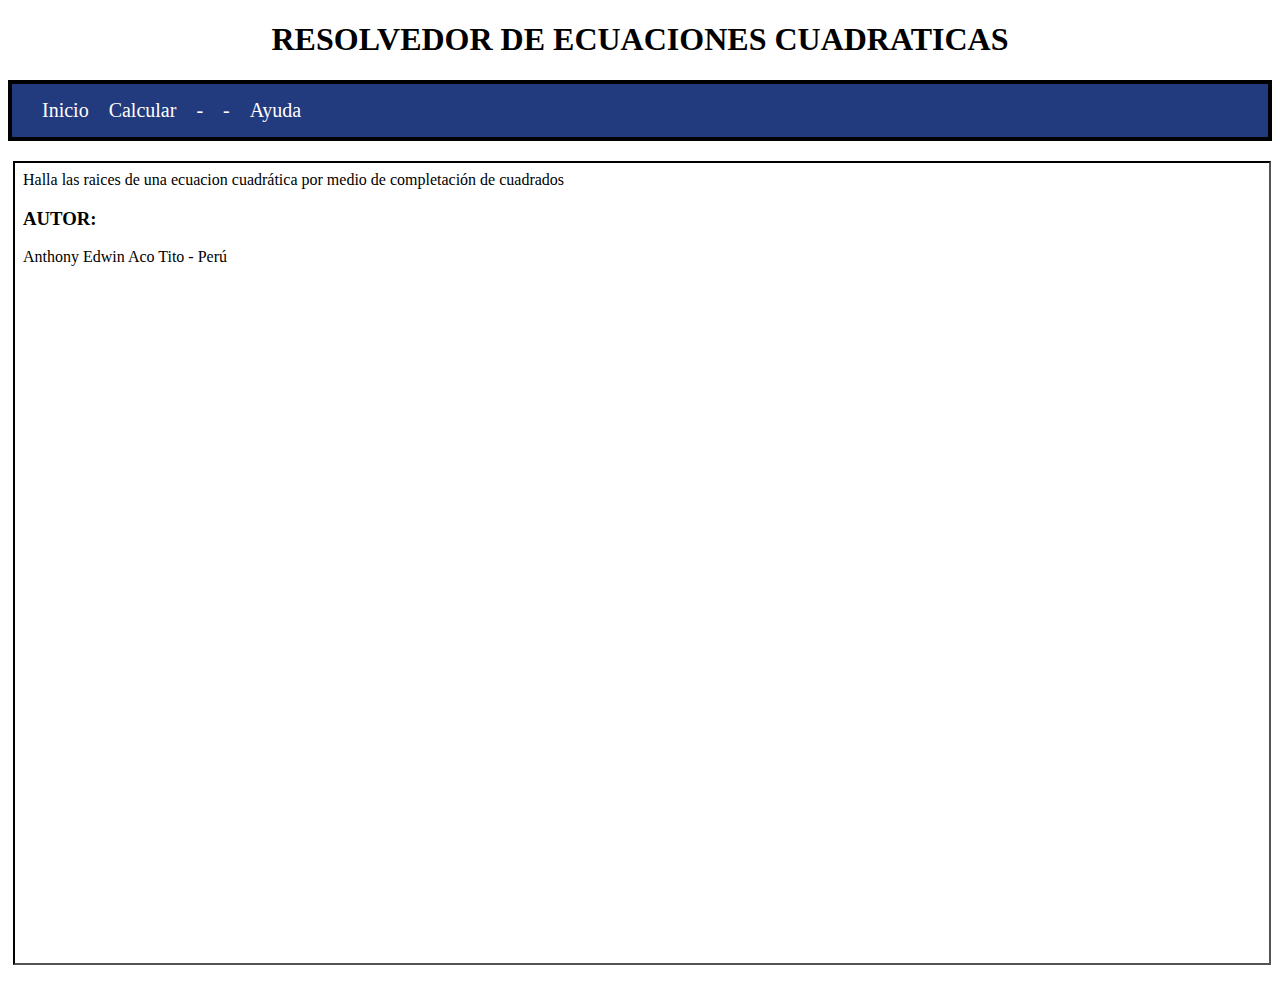
<file: index.html>
<!DOCTYPE html>
<html lang="es">
<head>
    <meta charset="UTF-8">
    <meta name="viewport" content="width=device-width, initial-scale=1.0">
    <title>Raices cudradas</title>
    <link rel="icon" href="./images/xcuadrado.ico" type="image/x-icon">
    <link rel="stylesheet" href="./css/header.css">
    <link rel="stylesheet" href="./css/general.css">
    <link rel="stylesheet" href="./css/content.css">
    <script src="./js/navbar.js"></script>
    <script src="./js/raices.js"></script>
</head>
<body>
    <div id="titulo"><h1>RESOLVEDOR DE ECUACIONES CUADRATICAS</h1></div>
    <div class="navbar">
        <div class="nav-links">
          <div onclick="chargePage('main')" ><a class="navlink">Inicio</a></div>
          <div onclick="chargePage('raices')" ><a class="navlink">Calcular</a></div>
          <div onclick="chargePage('main')" ><a class="navlink"> - </a></div>
          <div onclick="chargePage('main')" ><a class="navlink"> - </a></div>
          <div onclick="chargePage('help')" ><a class="navlink">Ayuda</a></div>
        </div>
    </div>
    <div id="page">
        <div id="espacio">
            <iframe src="./pages/main.html" id="frame"></iframe>
        </div>
    </div>
</body>
</html>
</file>
<file: css/header.css>
#titulo{
    text-align: center;
}

.navbar {
    background-color: #223a7e;
    border: 4px solid #000;
    display: flex;
    align-items: center;
    padding: 10px 20px;
    color: #fff;
}

.nav-links{
    display: flex;
    align-items: center;
}

.navlink{
    color: #fff;
    margin: 5px 10px 5px 10px;
    text-decoration: none;
    font-size: 20px;
    display: flex;
    align-items: center;
    /*transition: color 0.3s ease, transform 0.3s ease;*/
}

.navlink:hover{
    color: rgb(33, 109, 209);
    cursor: pointer;
    transform: scale(1.3);
}
</file>
<file: css/general.css>
div{
    /*border-color: black;*/
    /*border: 1px solid #000;*/
}

.boton{
    padding: 5px 5px 5px 5px;
    border-radius: 10px;
    margin-left: auto;
    margin-right: auto;
    transition: background-color 0.1s ease;
}

.boton:hover{
    cursor: pointer;
    background-color: rgb(190, 190, 190);
}

#page{
    margin: 10px 0 10px;
    padding: 10px 5px 10px 5px;
}
</file>
<file: css/content.css>
#inputContent{
    display: flex;
    align-items: center;
    justify-content: center;
    padding: 20px 20px 0px 20px;
}

#inputContent label {
  margin: 4px;
}

.coeficiente{
    margin: 4px;
    width: 70px;
}

#botones{
    padding-top: 10px;
    display: flex;    
    align-items: center;
}

#label1{
    margin-right: 275px;
}

#frame{
    width: 100%;
    height: 800px;
    border-color: rgb(0, 0, 0);
}

.coeficiente{
    text-align: center;
}

.botonR{
}

.botonR{
    padding: 5px 5px 5px 5px;
    border-radius: 10px;    
    margin: 0 5px 0 5px;
    transition: background-color 0.1s ease;
}

.botonR:hover{
    cursor: pointer;
    background-color: rgb(190, 190, 190);
}

.paso{
}
</file>
